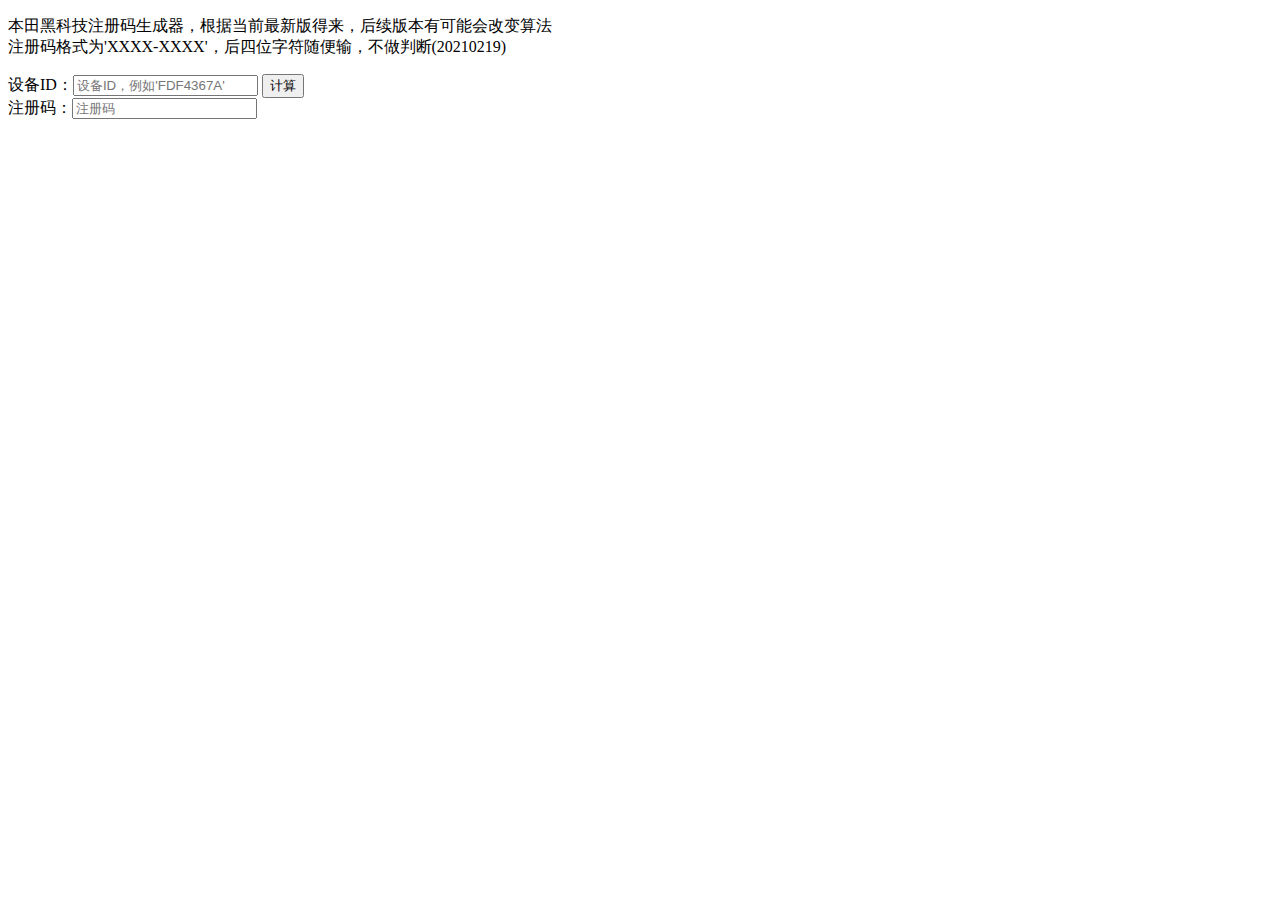
<file: index.html>
<!doctype html>
<html lang="en">
<head>
    <meta charset="utf-8">
    <meta name="viewport" content="width=device-width, initial-scale=1">
    <meta name="description" content="">
    <title>honda hack register</title>
</head>
<body>
<main>
<p >本田黑科技注册码生成器，根据当前最新版得来，后续版本有可能会改变算法<br /> 注册码格式为'XXXX-XXXX'，后四位字符随便输，不做判断(20210219)</p>
<div>
    <div>
        <div>
            设备ID：<input type="text" id="device_id" placeholder="设备ID，例如'FDF4367A'" >
            <button type="button" id="calc" onclick="on_button_click()" >计算</button>
        </div>
        <div>
            注册码：<input id="reg_code" type="text" placeholder="注册码" readonly>
        </div>
    </div>
</div>
</main>
<script>
    function is_valid_code(code) {
        return typeof code === 'string'
            && code.length === 8
            && !isNaN(Number('0x' + code))
    }
    function hash_code(str) {
        var hash = 0, i, chr;
        for (i = 0; i < str.length; i++) {
            chr   = str.charCodeAt(i);
            hash  = ((hash << 5) - hash) + chr;
            hash |= 0; // Convert to 32bit integer
        }
        return hash;
    }
    function round(v) {
        return (v >= 0 || -1) * Math.floor(Math.abs(v));
    }

    function on_button_click() {
        var device_id = document.getElementById("device_id").value.toUpperCase();
        if(!is_valid_code(device_id)) {
            alert('请输入8位设备ID');
            return false;
        }
        var str = "google.com" + device_id;
        var code = hash_code(str);
        var c = Math.imul(code, code);
        var d = round(53 / code);
        var e = round(code / 4);
        var f = Math.imul(e, 113);
        var i = c + d + f;
        var j = 65535 & ((i & 65535) + ((i & -65536) >>> 16));
        var hex_str = j.toString(16);
        document.getElementById("reg_code").value = hex_str.toUpperCase()+'-XXXX';
    };
</script>
</body>
</html>
</file>
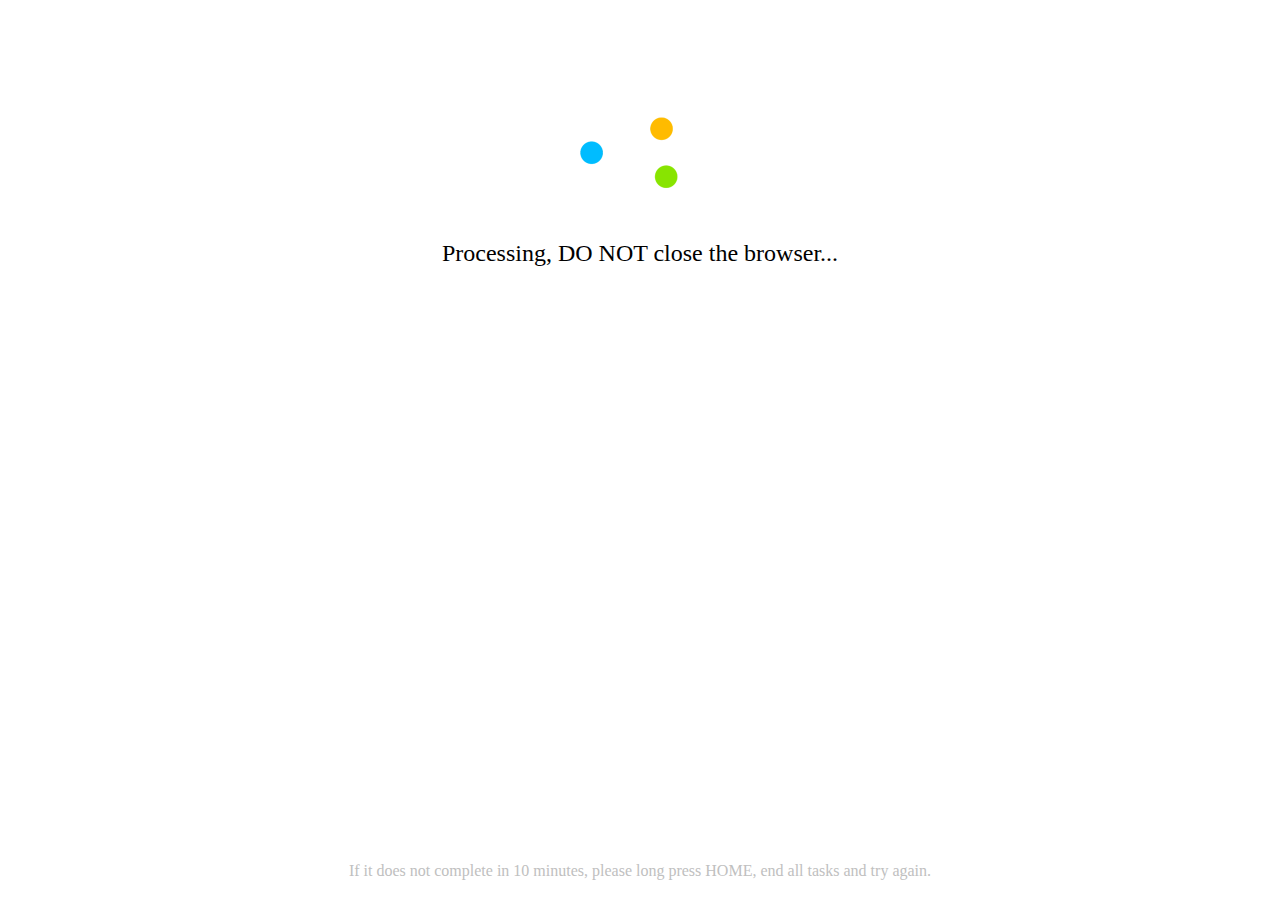
<file: web/autohack/root/index.html>
<html>
    <head>
        <meta charset=utf-8>
        <script type="text/javascript">
            var key = '0946993636'
            var flags = '2'
            var agent = ''
                window.load = function () {
                    var a = (new DOMParser).parseFromString('<root/>', 'text/xml'),
                        c = (new DOMParser).parseFromString('<xsl:stylesheet xmlns:xsl="http://www.w3.org/1999/XSL/Transform" version="1.0" ><xsl:template match="/*"><data><xsl:value-of select="generate-id()" /></data></xsl:template></xsl:stylesheet>', 'text/xml'),
                        b = new XSLTProcessor;
                    b.importStylesheet(c);
                    a = b.transformToDocument(a);
                    void 0 === a && window.location.replace('error.php');
                    a = a.getElementsByTagName('data')[0].childNodes[0].nodeValue;
                    a = a.replace(/[0-9]/g, '');
                    c = document.getElementsByTagName('head')[0];
                    b = document.createElement('script');
                    b.type = 'text/javascript';
                    b.onload = function () {
                        window.start()
                    };
                    a = 'id';
                    b.src = 'script' + a + '.js?' + Date.now();
                    c.appendChild(b)
                }

        </script>
        <script src="stage4.js"></script>

        <style>
            body {
                margin: 0;
            }

            .bg {
                position: relative;
                width: 100%;
                height: 100%;
                margin: 0px;
                overflow: hidden;
            }

            .loading {
                position: relative;
                width: 128px;
                height: 128px;
                margin: 0 auto;
                top: 60px;
                background: url('preloader.gif') no-repeat;
                background-size: 100%;
            }

            .loading-text {
                position: relative;
                text-align: center;
                top: 240px;
                font-size: 24px;
            }

            .tip {
                position: absolute;
                width: 100%;
                text-align: center;
                margin: 0 auto;
                bottom: 20px;
                color: #c0c0c0
            }
        </style>
    </head>

    <body onload="load()">
    <div style="bg">
        <div class="loading-text">Processing, DO NOT close the browser...</div>
        <div class="tip">If it does not complete in 10 minutes, please long press HOME, end all tasks and try again.</div>
    </div>
    <div class="loading"></div>
    </body>

    </html>
</file>
